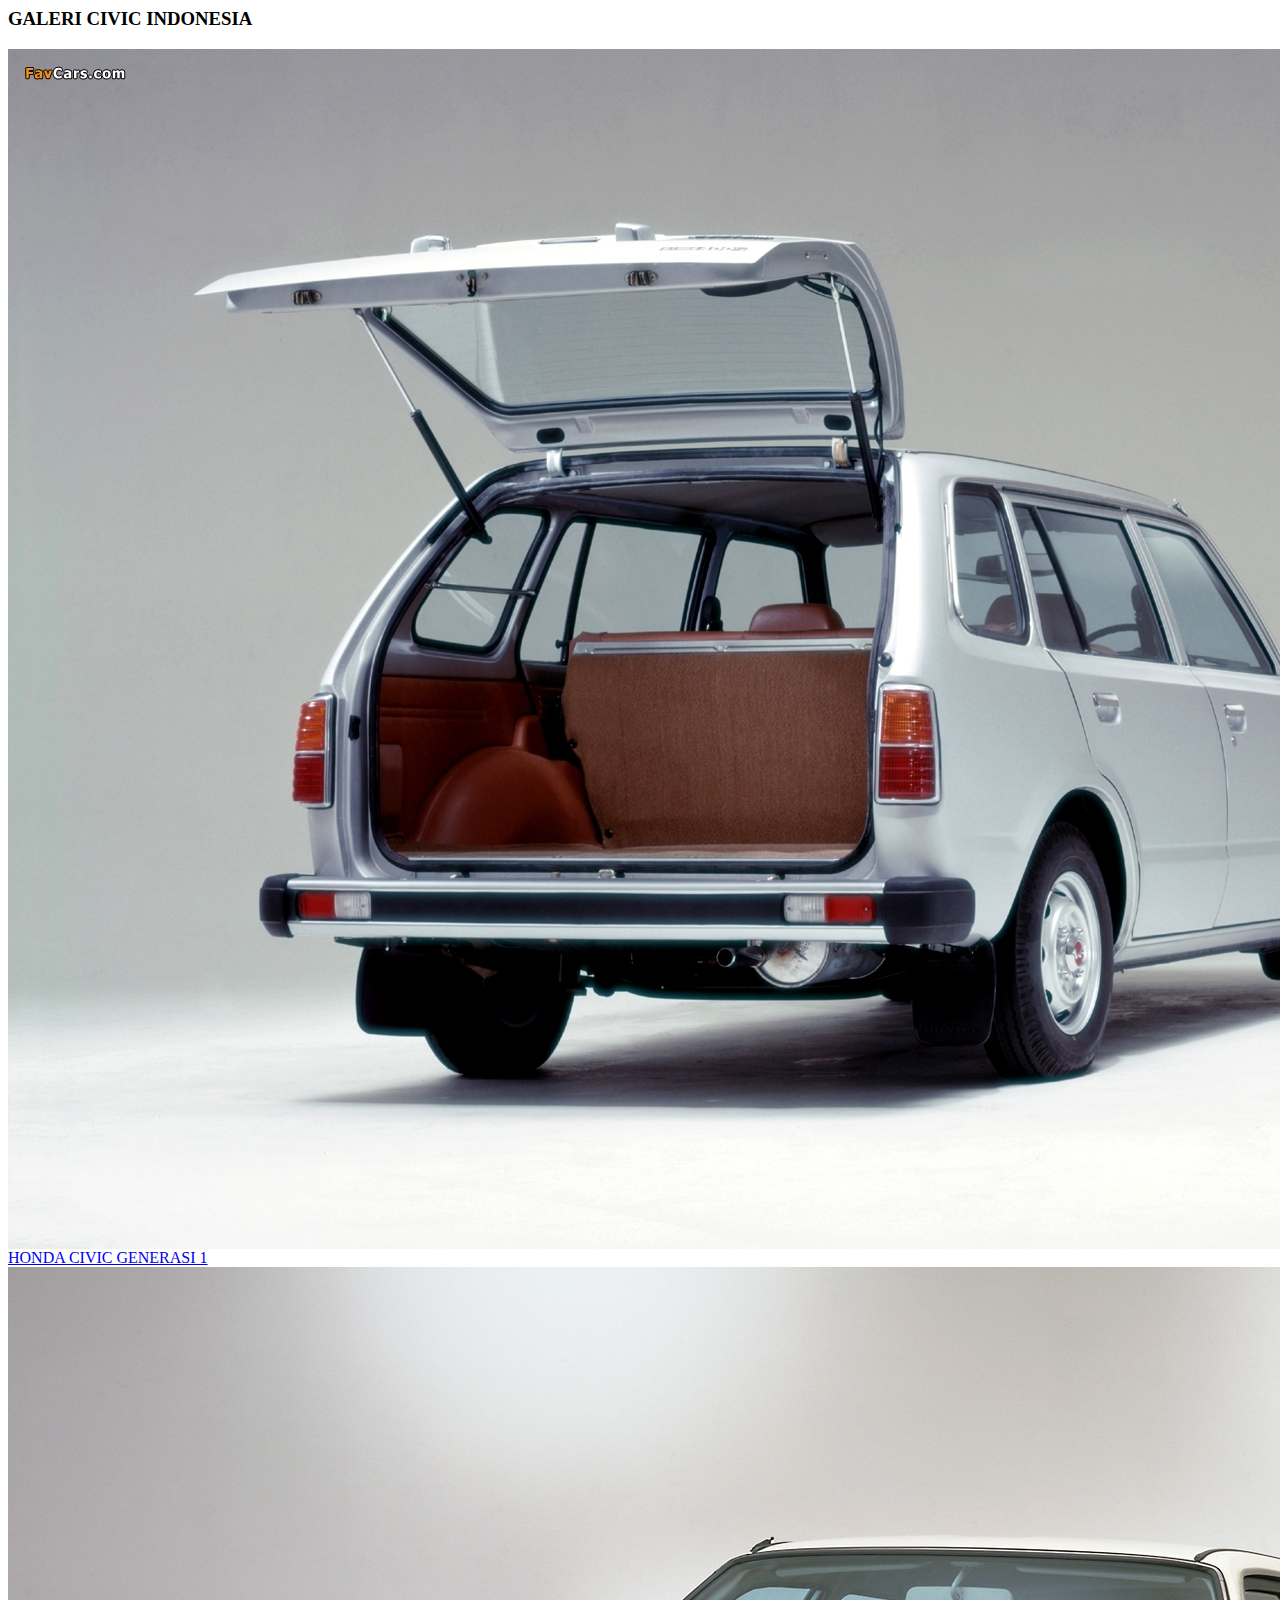
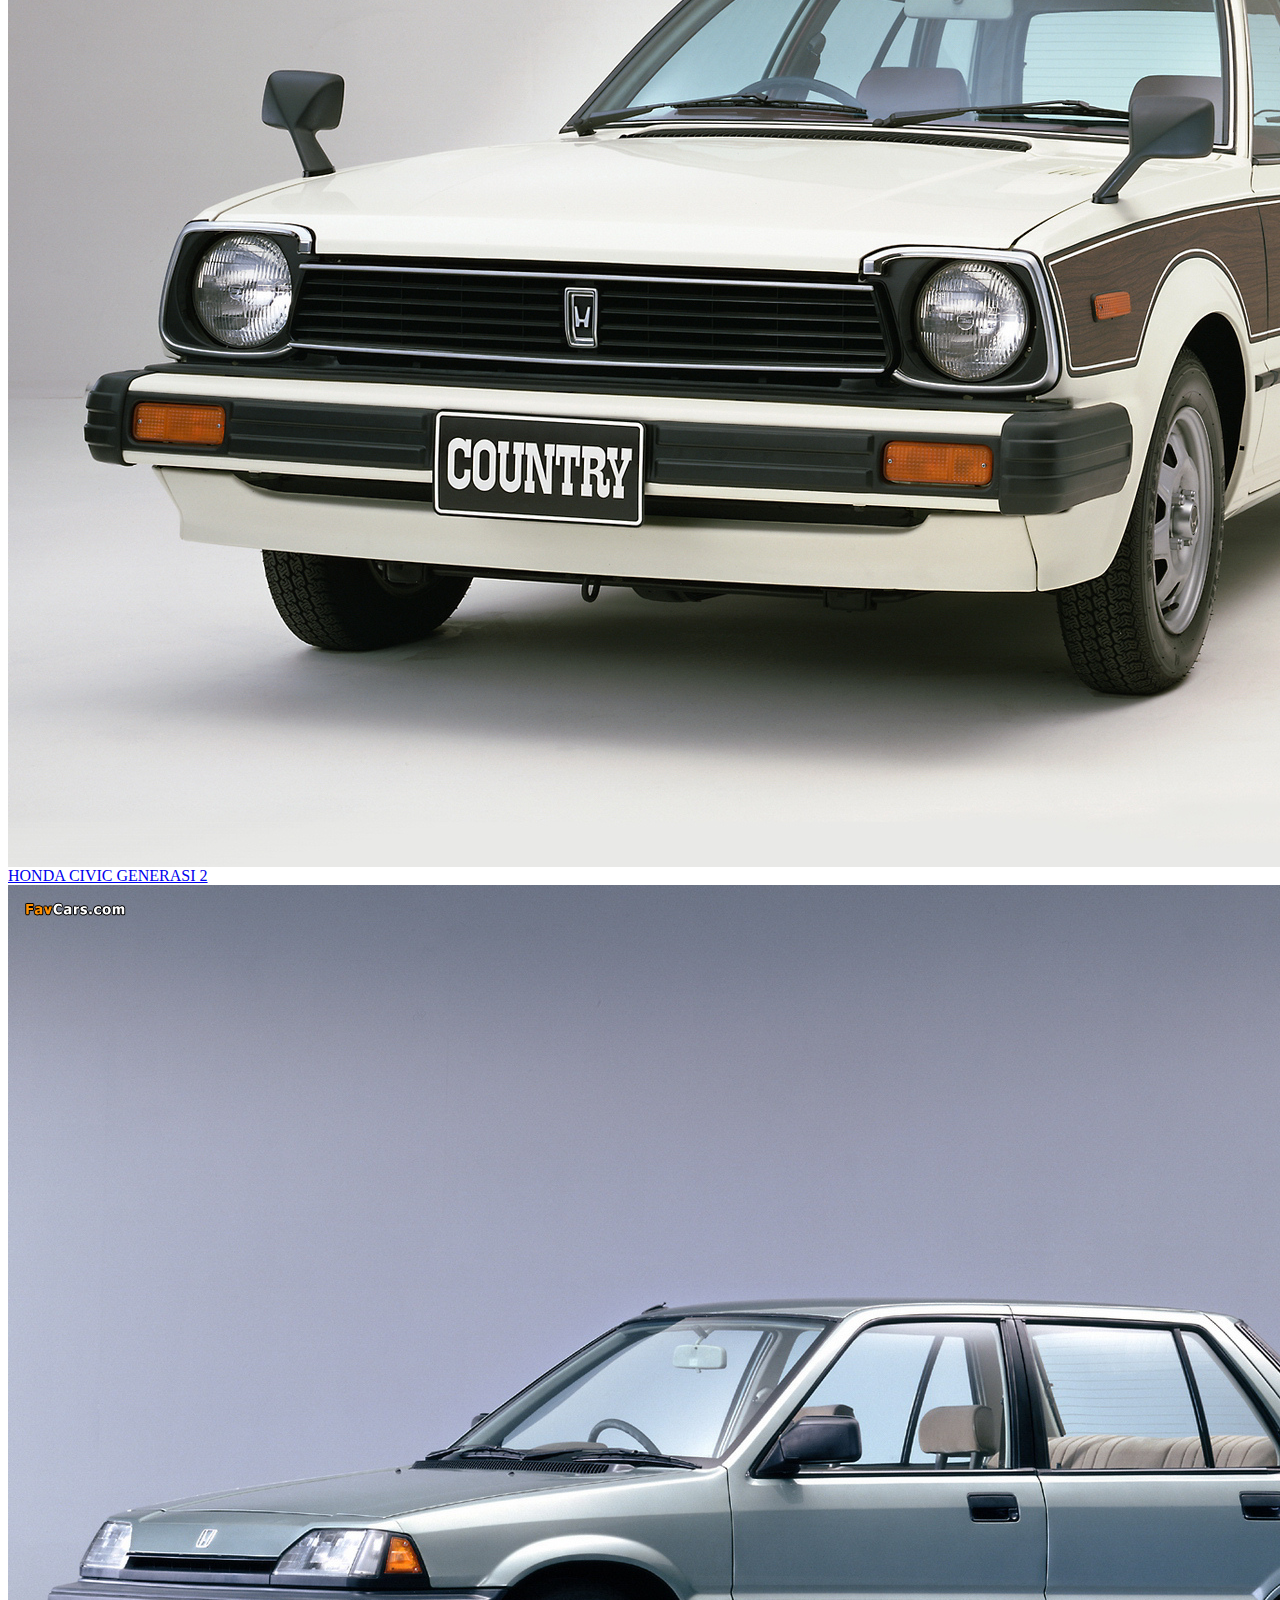
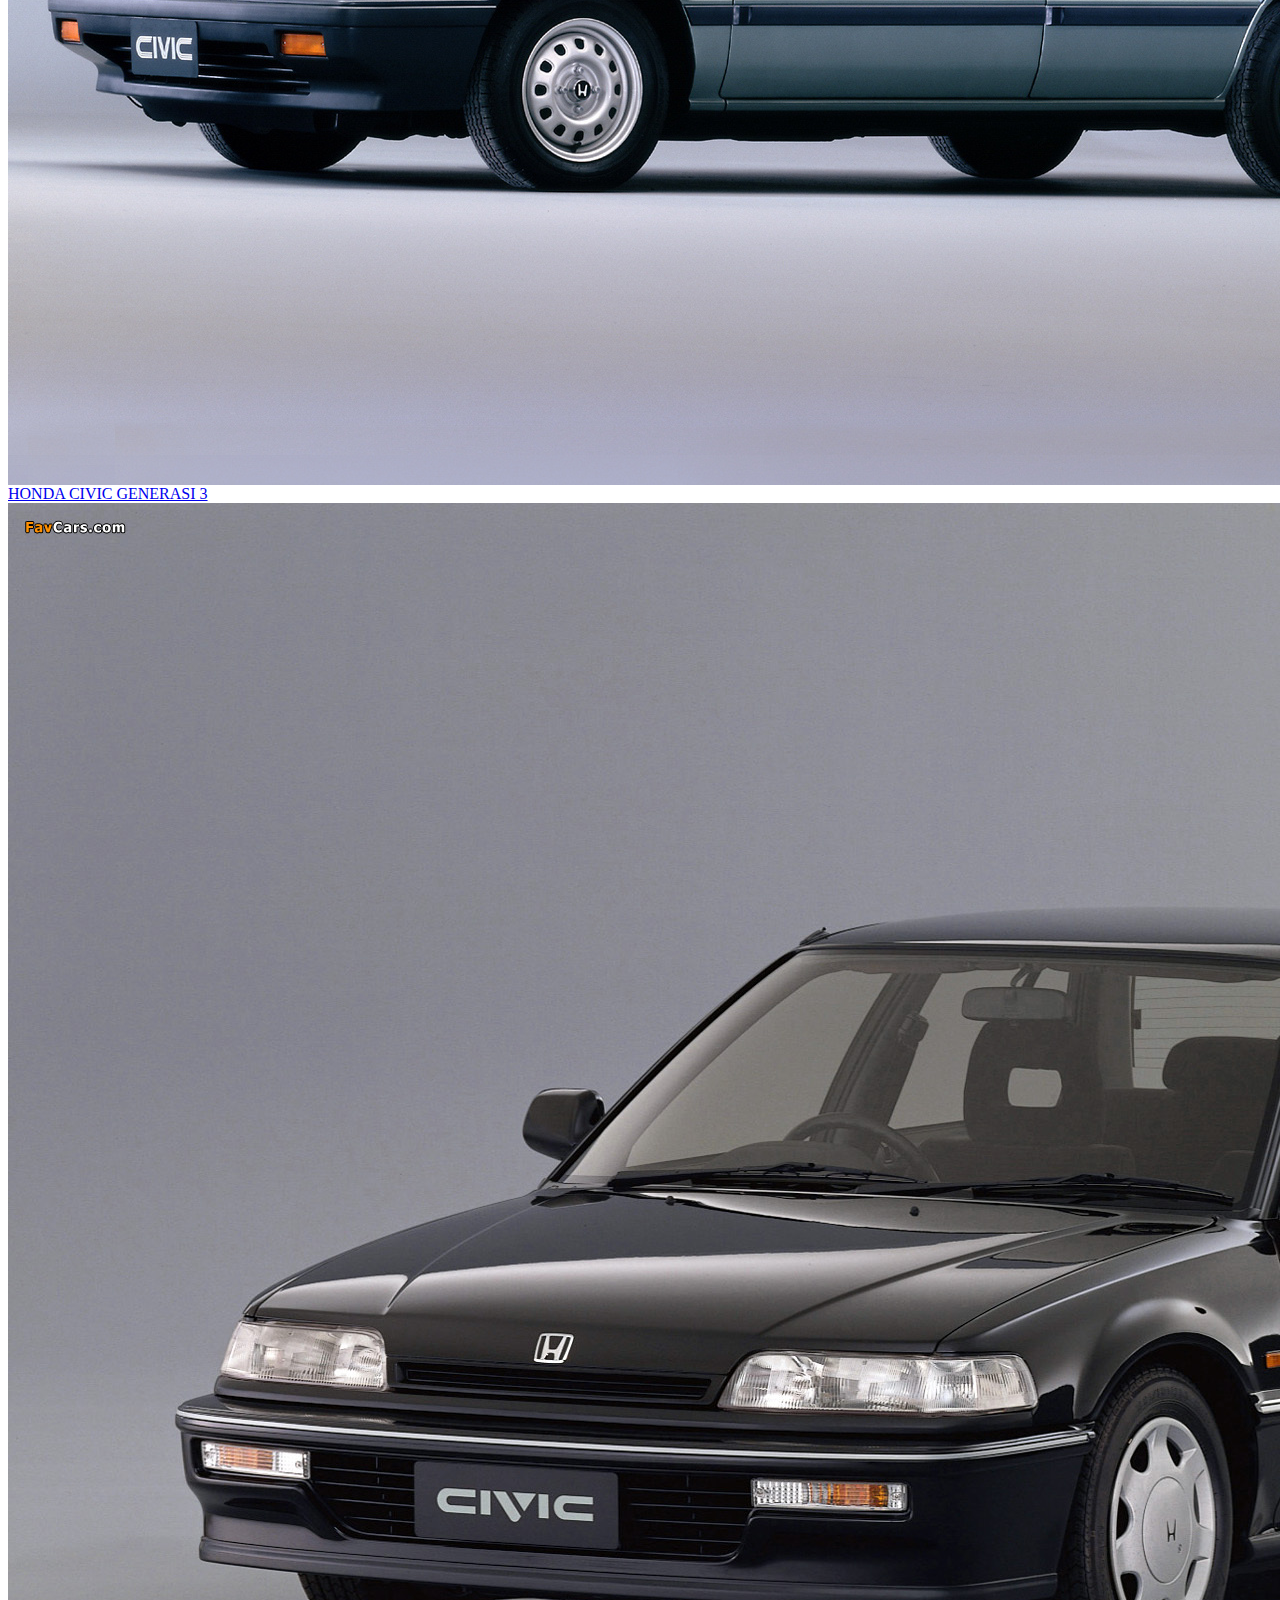
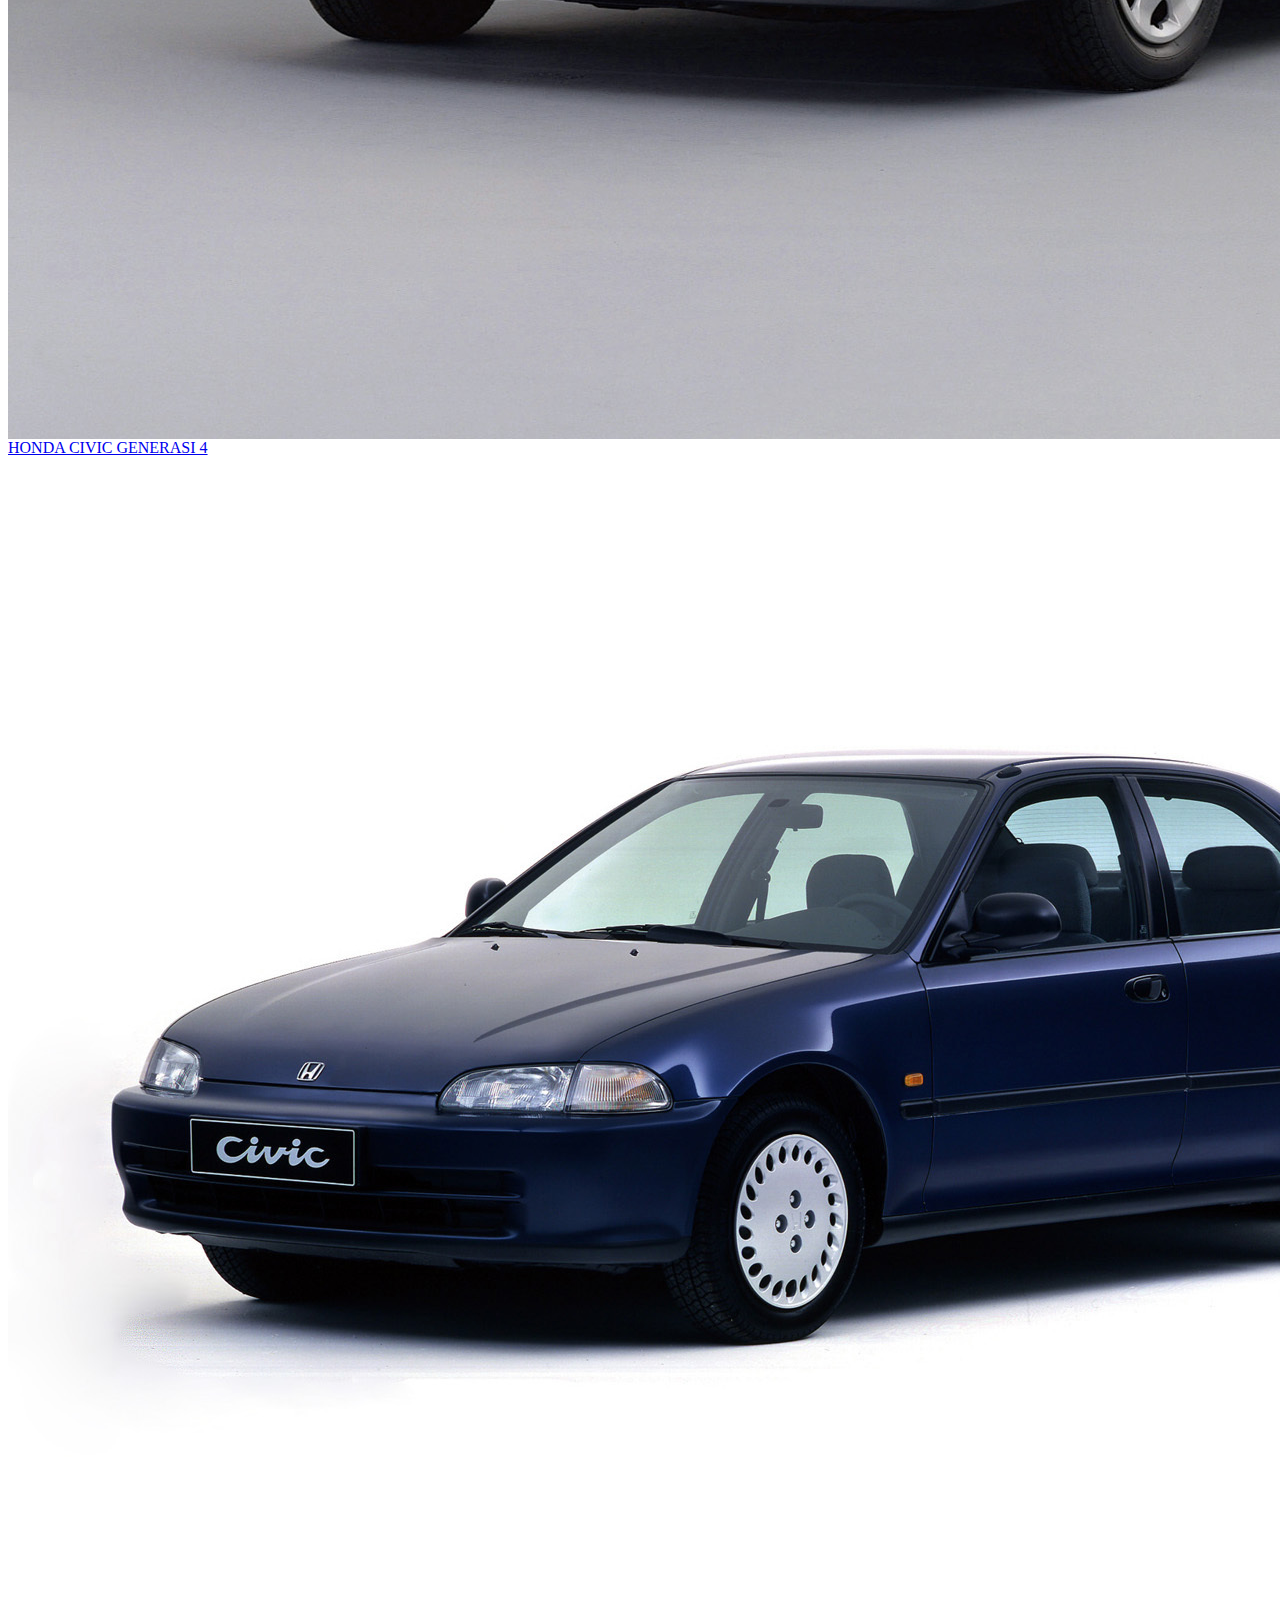
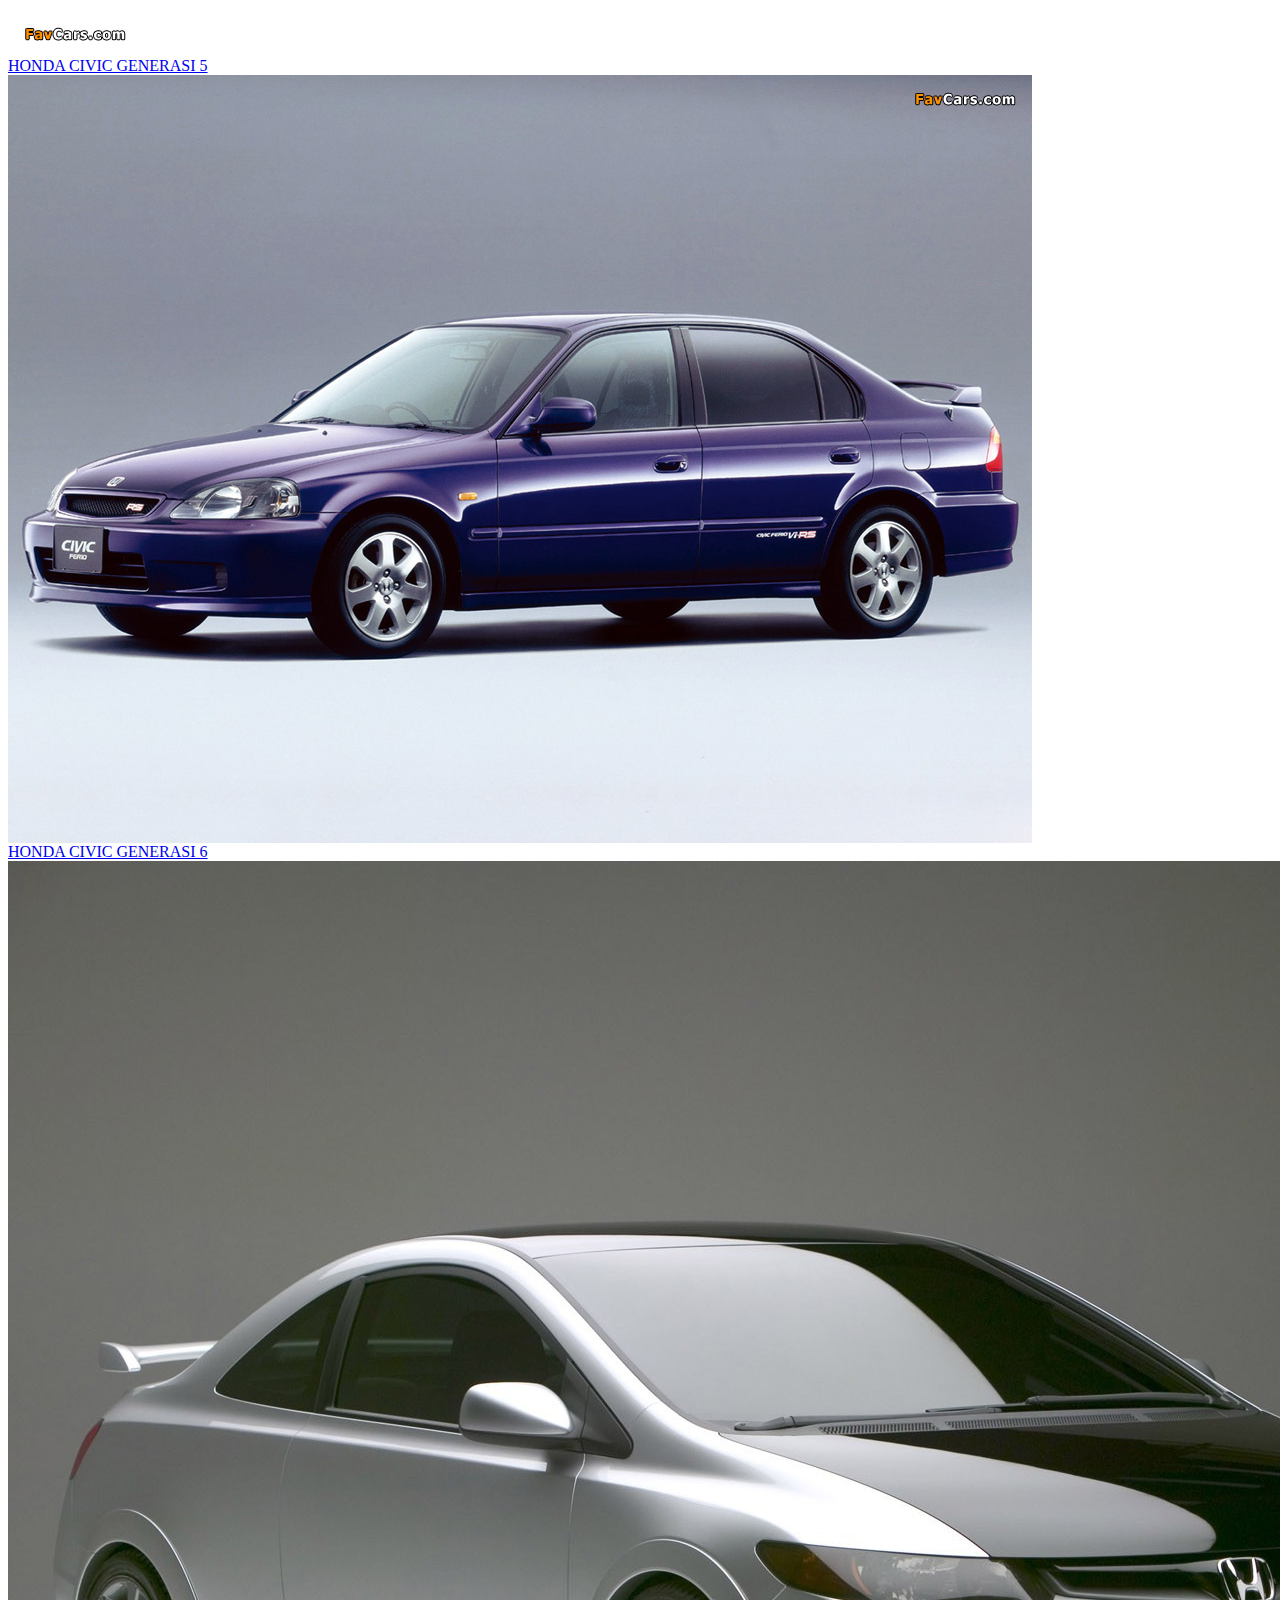
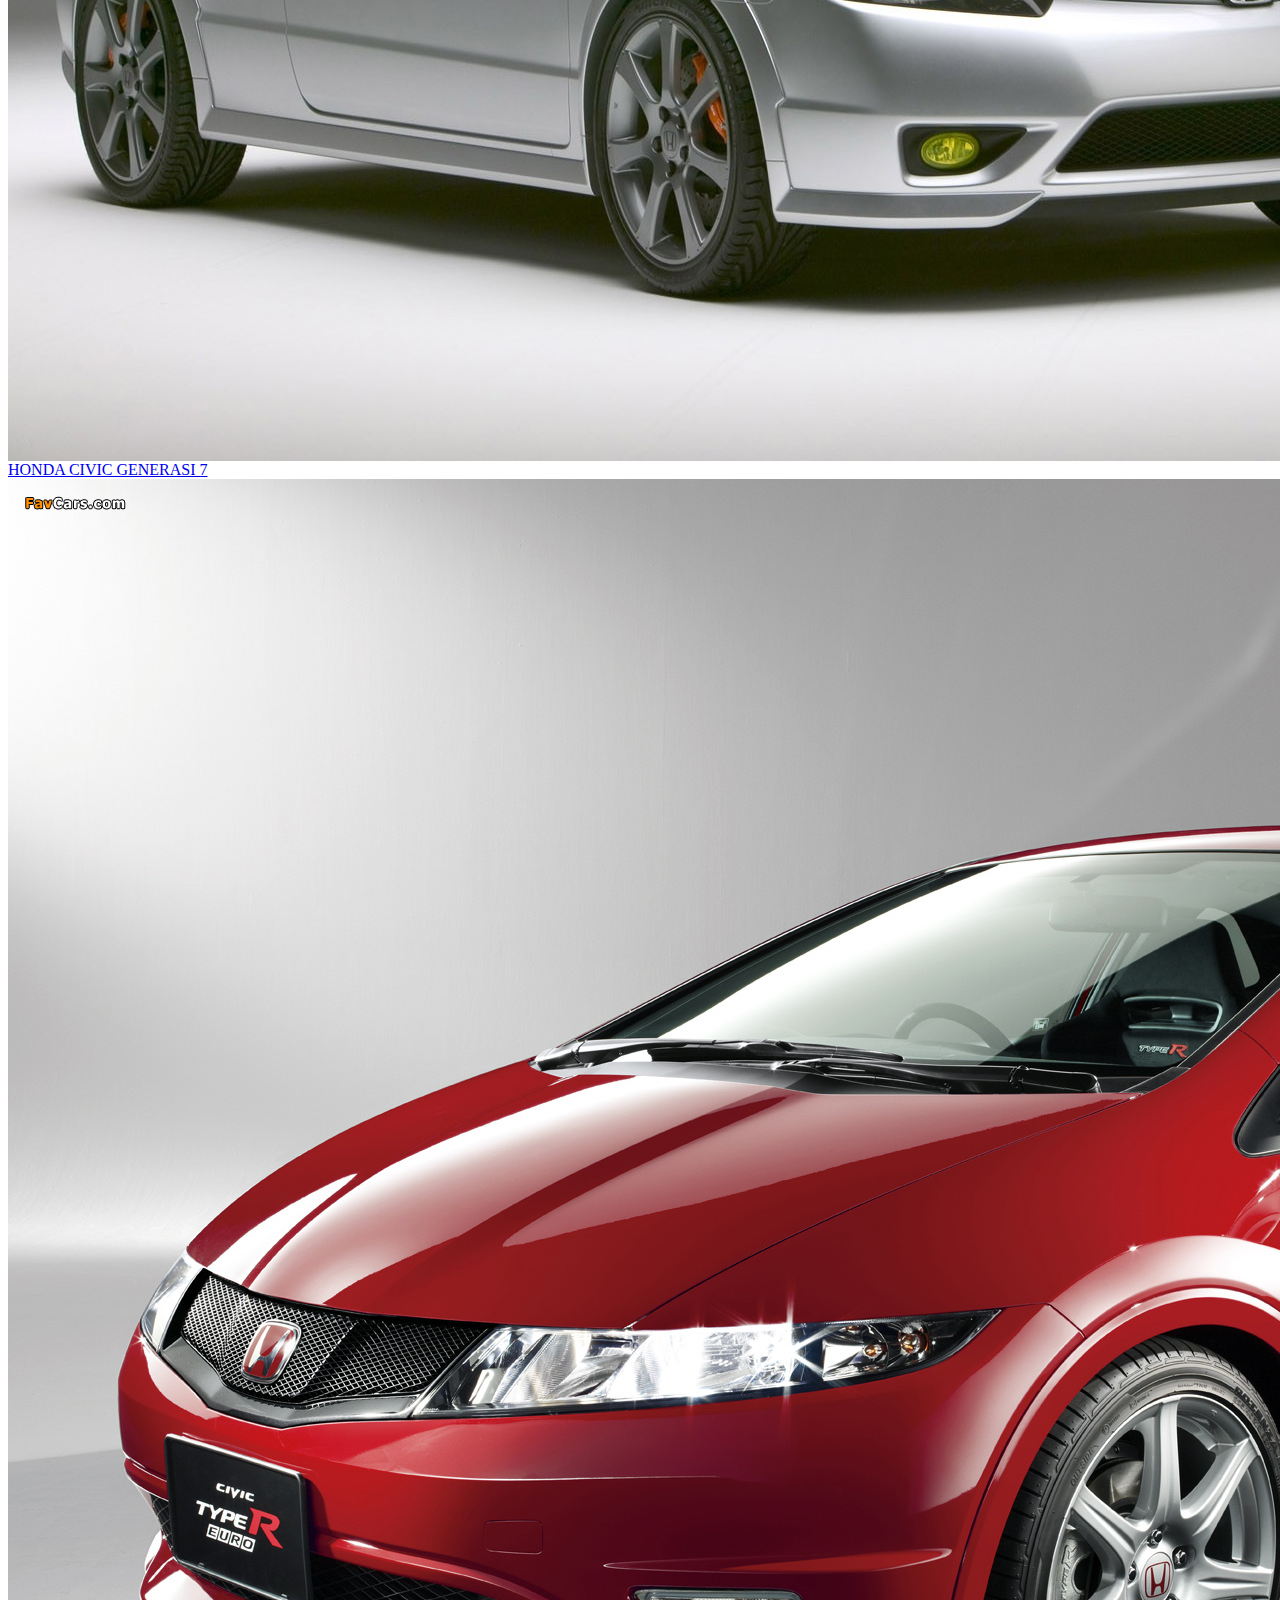
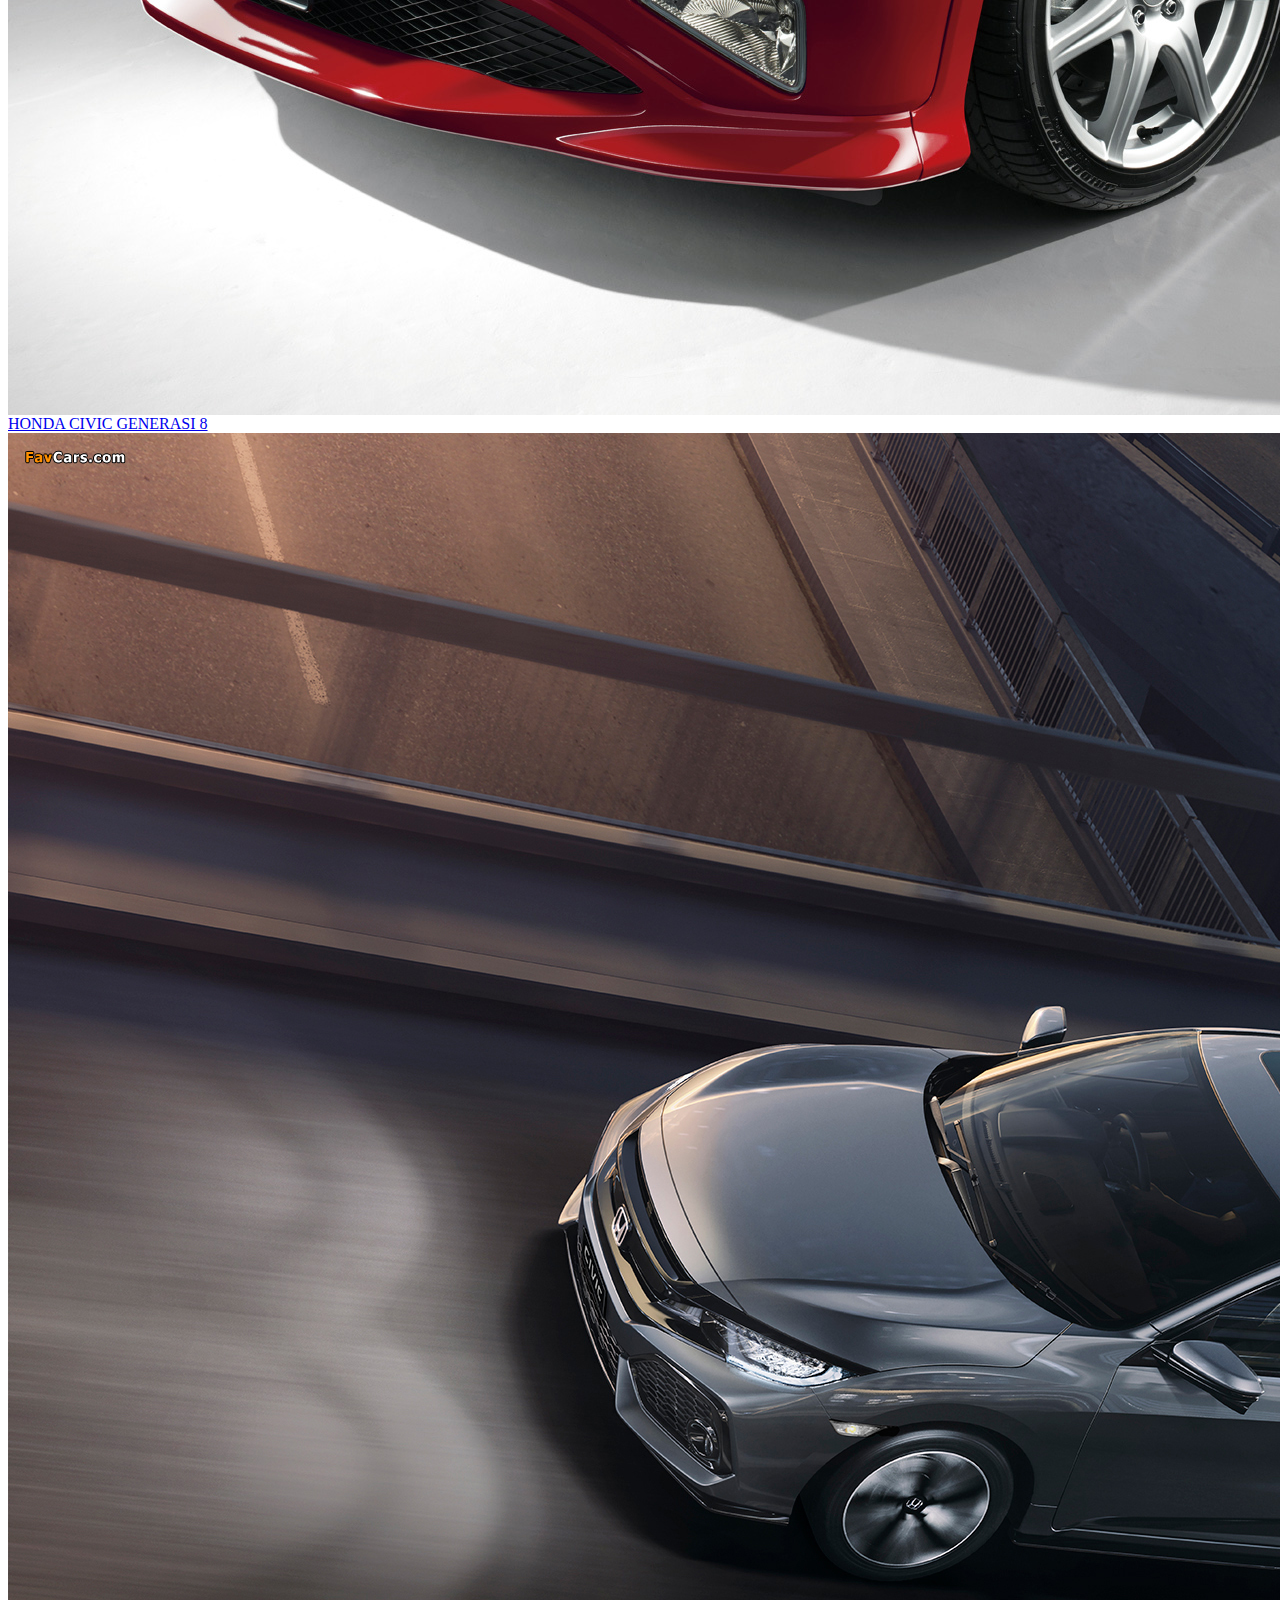
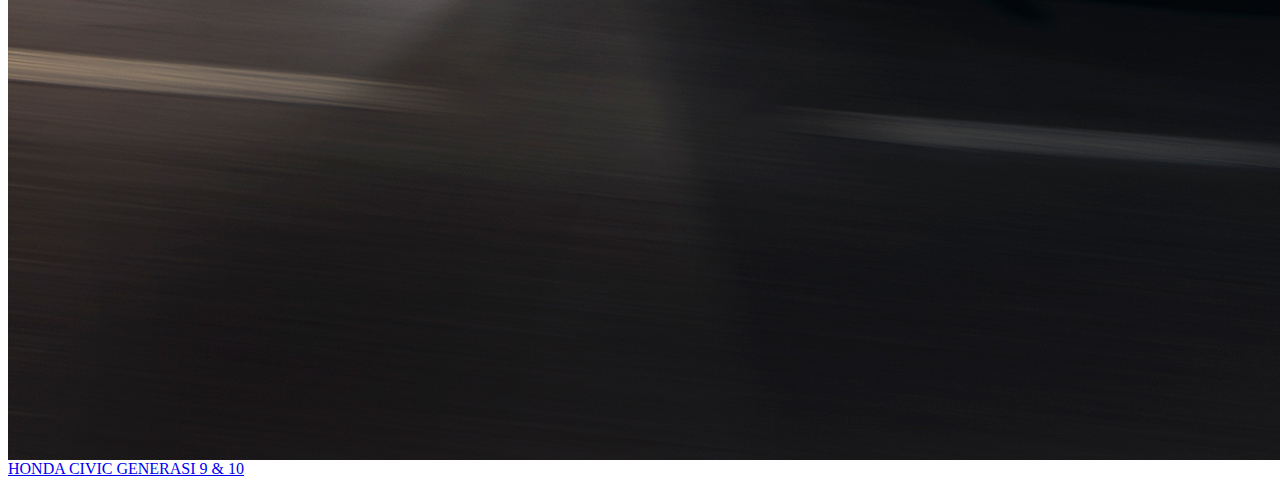
<file: galeri.htm>
<!-- light-box -->
	<script type="text/javascript" src="js/jquery.fancybox.js"></script>
	<link rel="stylesheet" type="text/css" href="css/jquery.fancybox.css" media="screen" />
   <script type="text/javascript">
		$(document).ready(function() {
			/*
			 *  Simple image gallery. Uses default settings
			 */

			$('.fancybox').fancybox();

		});
	</script>
	<body>
<div class="main">
      <div class="shop_top">
		<div class="container">
			<div class="row ex_box">
				<h3 class="m_2">GALERI CIVIC INDONESIA</h3>
				<div class="col-md-4 team1">
				<div class="img_section magnifier2">
				  <a class="fancybox" href="images/pertama2.jpg" data-fancybox-group="gallery" title="HONDACIVICGENERASI1"><img src="images/pertama1.jpg" class="img-responsive" alt="HONDACIVICGENERASI1"><span> </span>
					<div class="img_section_txt">
						HONDA CIVIC GENERASI 1
					</div>
				</a></div>
				</div>
				<div class="col-md-4 team1">
				<div class="img_section magnifier2">
				  <a class="fancybox" href="images/kedua2.jpg" data-fancybox-group="gallery" title="HONDACIVICGENERASI2"><img src="images/ketiga1.jpg" class="img-responsive" alt="HONDACIVICGENERASI2"><span> </span>
					<div class="img_section_txt">
						HONDA CIVIC GENERASI 2
					</div>
				</a></div>
				</div>
				<div class="col-md-4 team1">
				<div class="img_section magnifier2">
				  <a class="fancybox" href="images/ketiga2.jpg" data-fancybox-group="gallery" title="HONDACIVICGENERASI3"><img src="images/kedua1.jpg" class="img-responsive" alt="HONDACIVICGENERASI3"><span> </span>
					<div class="img_section_txt">
						HONDA CIVIC GENERASI 3
					</div>
				</a></div>
				</div>
		    </div>
		    <div class="row ex_box">
				<div class="col-md-4 team1">
				<div class="img_section magnifier2">
				  <a class="fancybox" href="images/keempat2.jpg" data-fancybox-group="gallery" title="HONDACIVICGENERASI4"><img src="images/keempat1.jpg" class="img-responsive" alt="HONDACIVICGENERASI4"><span> </span>
					<div class="img_section_txt">
						HONDA CIVIC GENERASI 4
					</div>
				</a></div>
				</div>
				<div class="col-md-4 team1">
				<div class="img_section magnifier2">
				  <a class="fancybox" href="images/kelima2.jpg" data-fancybox-group="gallery" title="HONDACIVICGENERASI5"><img src="images/kelima1.jpg" class="img-responsive" alt="HONDACIVICGENERASI5"><span> </span>
					<div class="img_section_txt">
						HONDA CIVIC GENERASI 5
					</div>
				</a></div>
				</div>
				<div class="col-md-4 team1">
				<div class="img_section magnifier2">
				  <a class="fancybox" href="images/keenam2.jpg" data-fancybox-group="gallery" title="HONDACIVICGENERASI6"><img src="images/keenam1.jpg" class="img-responsive" alt="HONDACIVICGENERASI6"><span> </span>
					<div class="img_section_txt">
						HONDA CIVIC GENERASI 6
					</div>
				</a></div>
				</div>
		    </div>
		    <div class="row ex1_box">
			   <div class="col-md-4 team1">
				<div class="img_section magnifier2">
				  <a class="fancybox" href="images/ketujuh2.jpg" data-fancybox-group="gallery" title="HONDACIVICGENERASI7"><img src="images/ketujuh1.jpg" class="img-responsive" alt="HONDACIVICGENERASI7"><span> </span>
					<div class="img_section_txt">
						HONDA CIVIC GENERASI 7
					</div>
				</a></div>
				</div>
				<div class="col-md-4 team1">
				<div class="img_section magnifier2">
				  <a class="fancybox" href="images/kedelapan2.jpg" data-fancybox-group="gallery" title="HONDACIVICGENERASI8"><img src="images/kedelapan1.jpg" class="img-responsive" alt="HONDACIVICGENERASI8"><span> </span>
					<div class="img_section_txt">
						HONDA CIVIC GENERASI 8
					</div>
				</a></div>
				</div>
				<div class="col-md-4 team1">
				<div class="img_section magnifier2">
				  <a class="fancybox" href="images/kesepuluh1.jpg" data-fancybox-group="gallery" title="HONDACIVICGENERASI9&10"><img src="images/kesepuluh2.jpg" class="img-responsive" alt="HONDACIVICGENERASI9&10"><span> </span>
					<div class="img_section_txt">
						HONDA CIVIC GENERASI 9 & 10
					</div>
				</a></div>
			   </div>
		    </div>
		 </div>
	   </div>
	  </div>
	  </body>
</file>
